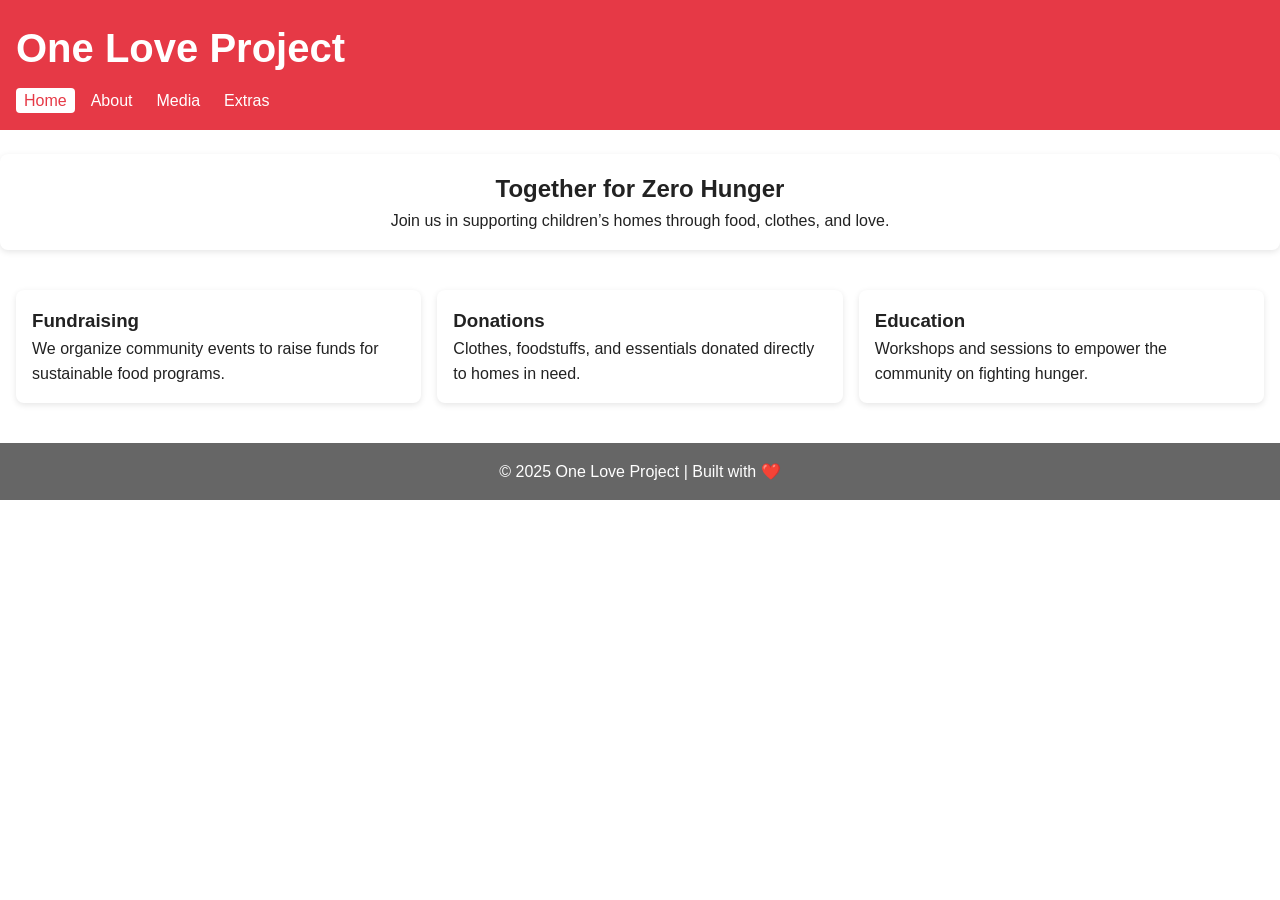
<file: index.html>
<!DOCTYPE html>
<html lang="en">
<head>
  <meta charset="UTF-8">
  <meta name="viewport" content="width=device-width, initial-scale=1.0">
  <title>One Love Project</title>
  <link rel="stylesheet" href="assets/css/styles.css">
</head>
<body>
  <!-- Skip link for accessibility -->
  <a href="#main" class="skip-link">Skip to content</a>

  <!-- Header and Navigation -->
  <header>
    <h1>One Love Project</h1>
    <nav>
      <ul>
        <li><a href="index.html" class="active">Home</a></li>
        <li><a href="about.html">About</a></li>
        <li><a href="media.html">Media</a></li>
        <li><a href="extras.html">Extras</a></li>
      </ul>
    </nav>
  </header>

  <!-- Main Content -->
  <main id="main">
    <!-- Hero section -->
    <section class="hero card">
      <h2>Together for Zero Hunger</h2>
      <p>Join us in supporting children’s homes through food, clothes, and love.</p>
    </section>

    <!-- Highlights -->
    <section class="highlights">
      <article class="card">
        <h3>Fundraising</h3>
        <p>We organize community events to raise funds for sustainable food programs.</p>
      </article>
      <article class="card">
        <h3>Donations</h3>
        <p>Clothes, foodstuffs, and essentials donated directly to homes in need.</p>
      </article>
      <article class="card">
        <h3>Education</h3>
        <p>Workshops and sessions to empower the community on fighting hunger.</p>
      </article>
    </section>
  </main>

  <!-- Footer -->
  <footer>
    <p>&copy; 2025 One Love Project | Built with ❤️</p>
  </footer>
</body>
</html>
</file>
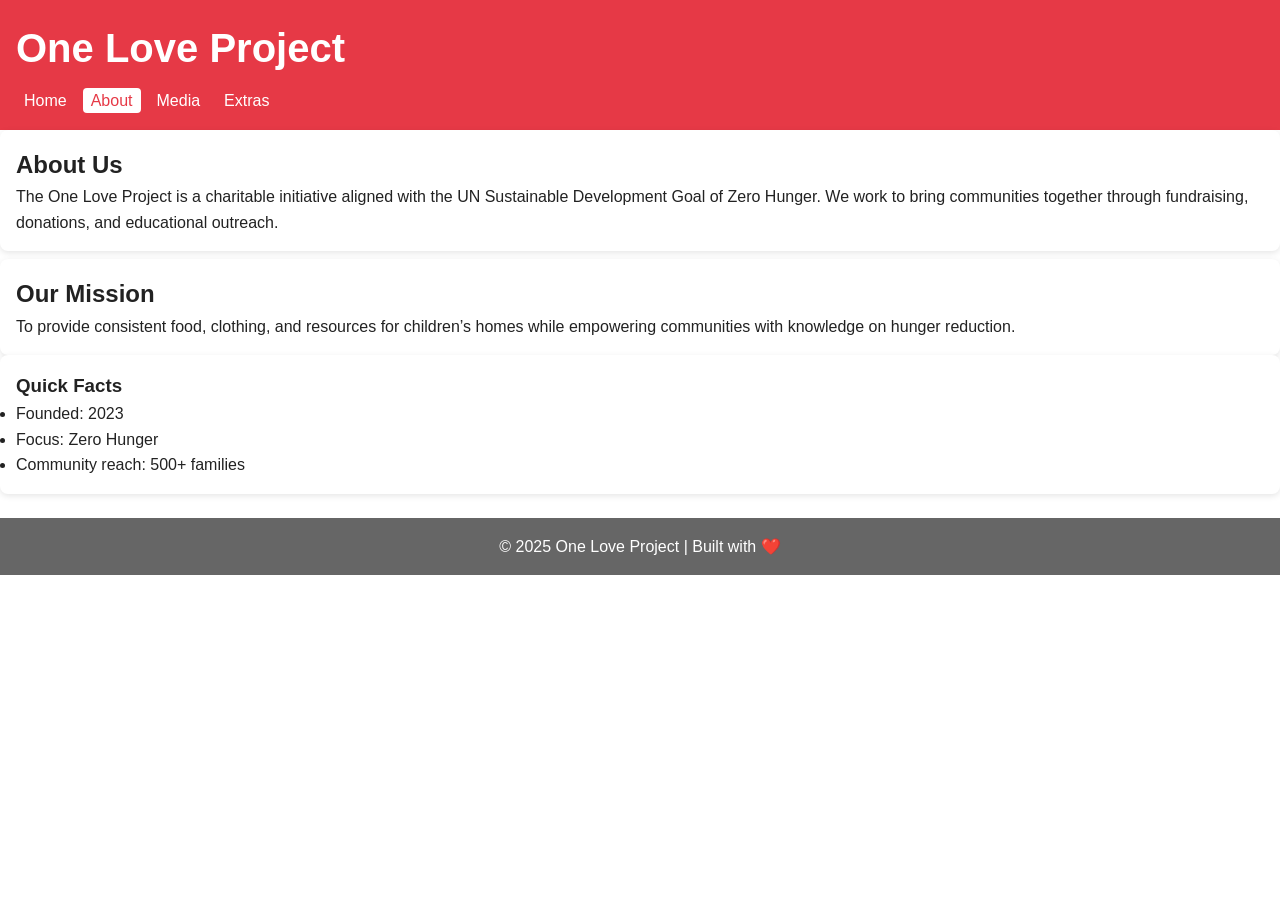
<file: about.html>
<!DOCTYPE html>
<html lang="en">
<head>
  <meta charset="UTF-8">
  <meta name="viewport" content="width=device-width, initial-scale=1.0">
  <title>About | One Love Project</title>
  <link rel="stylesheet" href="assets/css/styles.css">
</head>
<body>
  <a href="#main" class="skip-link">Skip to content</a>

  <header>
    <h1>One Love Project</h1>
    <nav>
      <ul>
        <li><a href="index.html">Home</a></li>
        <li><a href="about.html" class="active">About</a></li>
        <li><a href="media.html">Media</a></li>
        <li><a href="extras.html">Extras</a></li>
      </ul>
    </nav>
  </header>

  <main id="main">
    <section class="card">
      <h2>About Us</h2>
      <p>
        The One Love Project is a charitable initiative aligned with the UN Sustainable Development Goal of Zero Hunger.  
        We work to bring communities together through fundraising, donations, and educational outreach.
      </p>
    </section>

    <section class="card mt-2">
      <h2>Our Mission</h2>
      <p>
        To provide consistent food, clothing, and resources for children’s homes while empowering communities with knowledge on hunger reduction.
      </p>
    </section>
  </main>
    <aside class="card sidebar">
    <h3>Quick Facts</h3>
    <ul>
      <li>Founded: 2023</li>
      <li>Focus: Zero Hunger</li>
      <li>Community reach: 500+ families</li>
    </ul>
  </aside>

  <footer>
    <p>&copy; 2025 One Love Project | Built with ❤️</p>
  </footer>
</body>
</html>
</file>
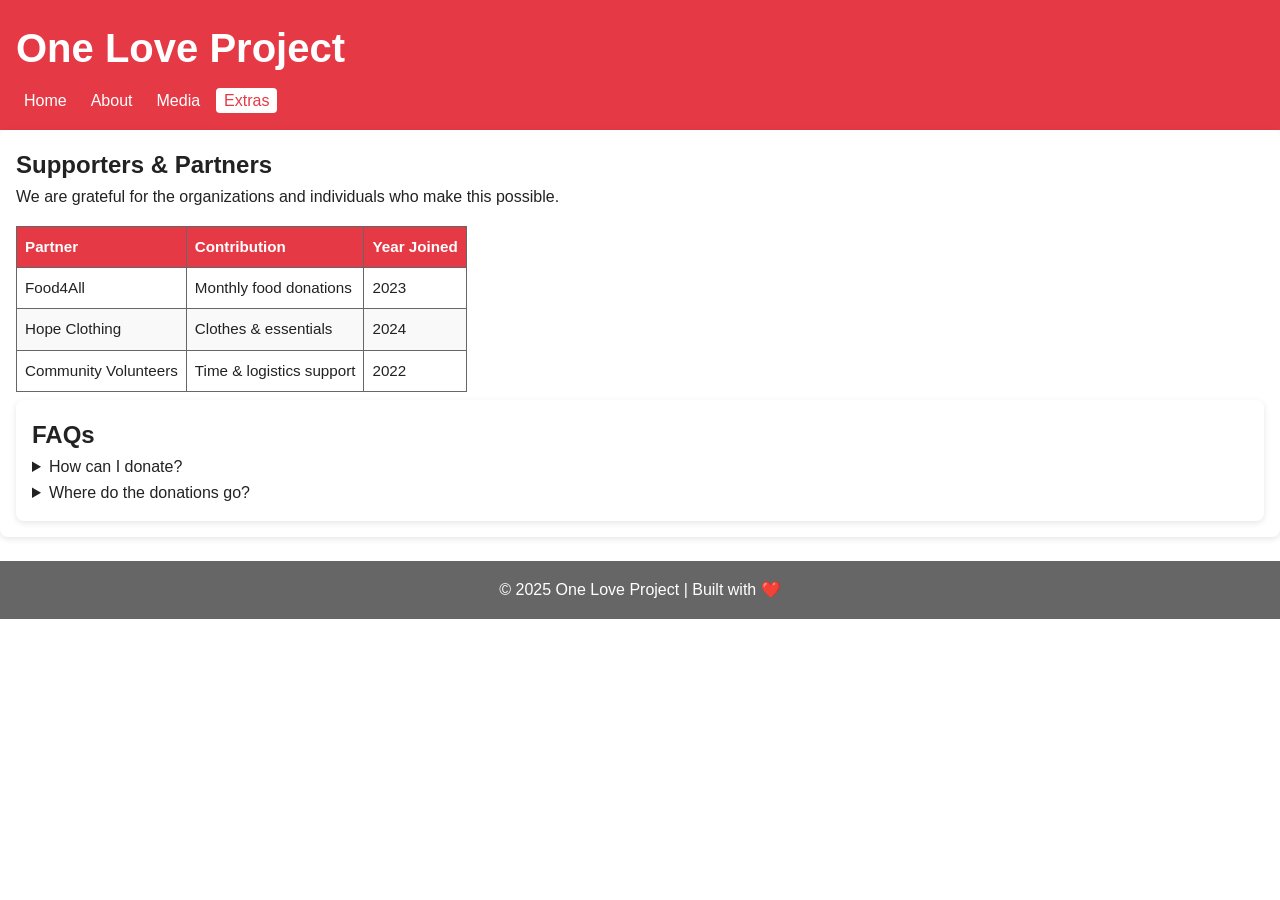
<file: extras.html>
<!DOCTYPE html>
<html lang="en">
<head>
  <meta charset="UTF-8">
  <meta name="viewport" content="width=device-width, initial-scale=1.0">
  <title>Extras | One Love Project</title>
  <link rel="stylesheet" href="assets/css/styles.css">
</head>
<body>
  <a href="#main" class="skip-link">Skip to content</a>

  <header>
    <h1>One Love Project</h1>
    <nav>
      <ul>
        <li><a href="index.html">Home</a></li>
        <li><a href="about.html">About</a></li>
        <li><a href="media.html">Media</a></li>
        <li><a href="extras.html" class="active">Extras</a></li>
      </ul>
    </nav>
  </header>

  <main id="main">
    <section class="card">
      <h2>Supporters & Partners</h2>
      <p>We are grateful for the organizations and individuals who make this possible.</p>

      <table>
        <thead>
          <tr>
            <th>Partner</th>
            <th>Contribution</th>
            <th>Year Joined</th>
          </tr>
        </thead>
        <tbody>
          <tr>
            <td>Food4All</td>
            <td>Monthly food donations</td>
            <td>2023</td>
          </tr>
          <tr>
            <td>Hope Clothing</td>
            <td>Clothes & essentials</td>
            <td>2024</td>
          </tr>
          <tr>
            <td>Community Volunteers</td>
            <td>Time & logistics support</td>
            <td>2022</td>
          </tr>
        </tbody>
      </table>
      <section class="card mt-2">
  <h2>FAQs</h2>
  <details>
    <summary>How can I donate?</summary>
    <p>You can donate food, clothes, or funds during our events or via our official channels.</p>
  </details>
  <details>
    <summary>Where do the donations go?</summary>
    <p>All donations are distributed directly to children’s homes and vulnerable families in the community.</p>
  </details>
</section>

    </section>
  </main>

  <footer>
    <p>&copy; 2025 One Love Project | Built with ❤️</p>
  </footer>
</body>
</html>
</file>
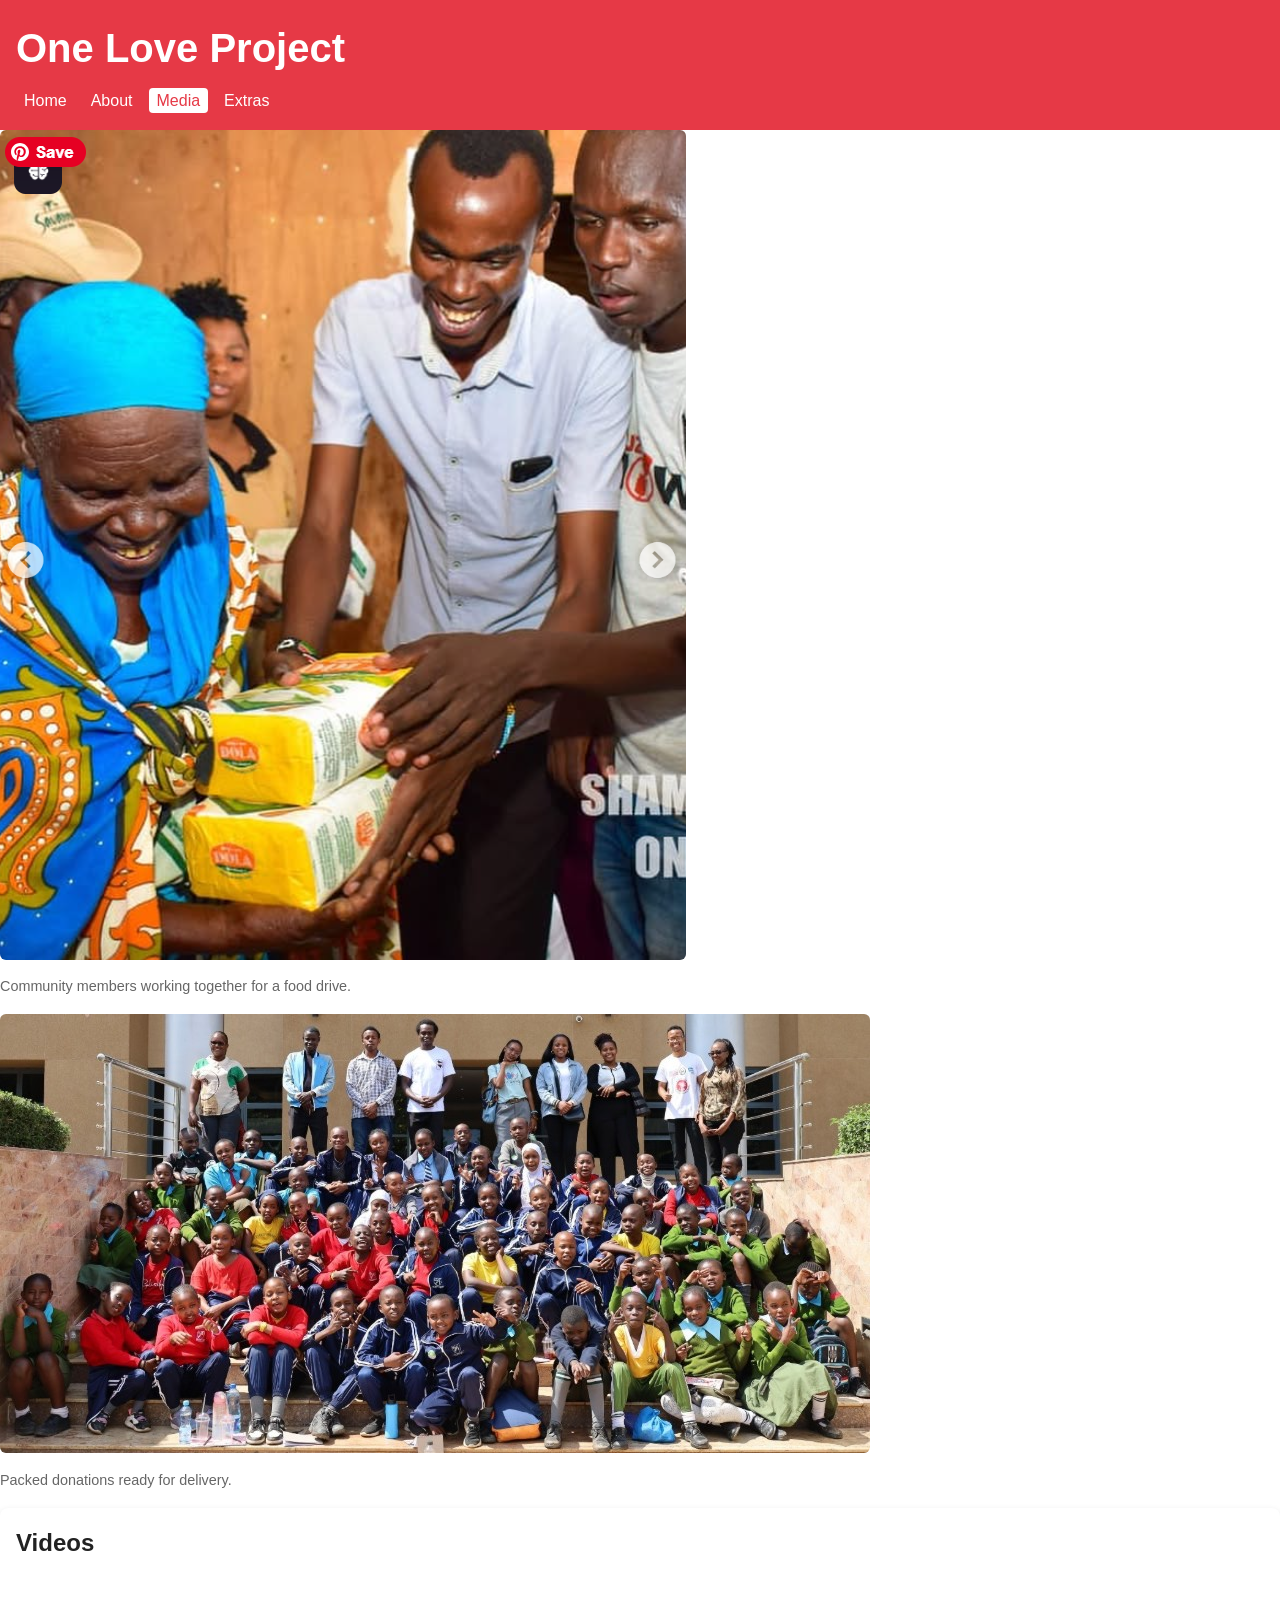
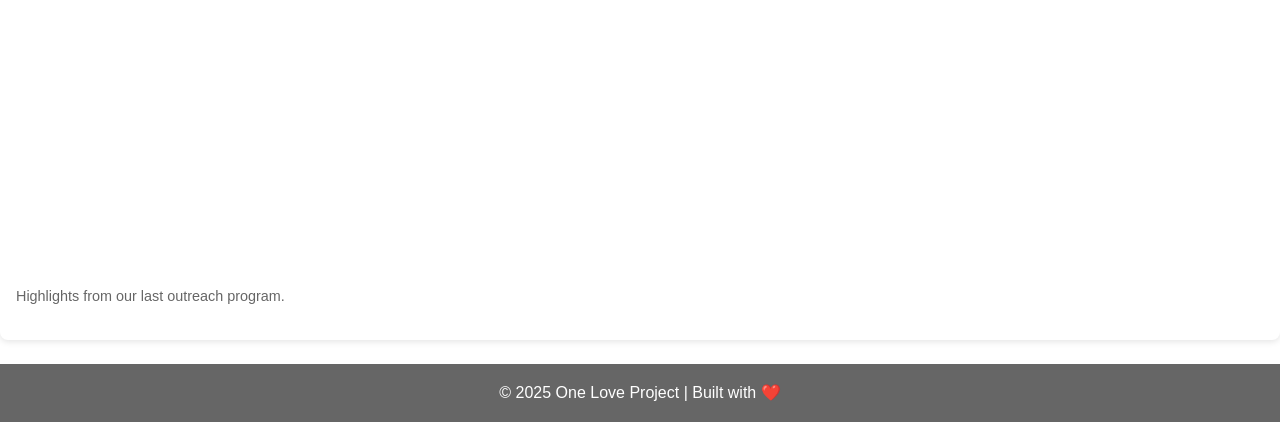
<file: media.html>
<!DOCTYPE html>
<html lang="en">
<head>
  <meta charset="UTF-8">
  <meta name="viewport" content="width=device-width, initial-scale=1.0">
  <title>Media | One Love Project</title>
  <link rel="stylesheet" href="assets/css/styles.css">
</head>
<body>
  <a href="#main" class="skip-link">Skip to content</a>

  <header>
    <h1>One Love Project</h1>
    <nav>
      <ul>
        <li><a href="index.html">Home</a></li>
        <li><a href="about.html">About</a></li>
        <li><a href="media.html" class="active">Media</a></li>
        <li><a href="extras.html">Extras</a></li>
      </ul>
    </nav>
  </header>

  <main id="main">
      <figure>
        <img src="event1.png" alt="Volunteers distributing food" />
        <figcaption>Community members working together for a food drive.</figcaption>
      </figure>

      <figure>
        <img src="event2.jpg" alt="Donated clothes being packed" />
        <figcaption>Packed donations ready for delivery.</figcaption>
      </figure>
    </section>

    <section class="card mt-2">
      <h2>Videos</h2>
      <figure>
<iframe width="560" height="315" src="https://www.youtube.com/embed/5QvkzsCqKqM?si=JtIgcUdyxRztonHE" title="YouTube video player" frameborder="0" allow="accelerometer; autoplay; clipboard-write; encrypted-media; gyroscope; picture-in-picture; web-share" referrerpolicy="strict-origin-when-cross-origin" allowfullscreen></iframe>
        <figcaption>Highlights from our last outreach program.</figcaption>
      </figure>
    </section>
  </main>

  <footer>
    <p>&copy; 2025 One Love Project | Built with ❤️</p>
  </footer>
</body>
</html>
</file>
<file: assets/css/styles.css>
/* =========================
   Design Tokens
========================= */
:root {
  /* Colors */
  --bg: #ffffff;
  --fg: #222222;
  --muted: #666666;
  --brand: #e63946;
  --brand-contrast: #ffffff;

  /* Typography */
  --font-sans: "Segoe UI", Roboto, Arial, sans-serif;
  --font-mono: "Courier New", monospace;
  --h1: 2.5rem;
  --h2: 2rem;
  --body: 1rem;

  /* Spacing scale */
  --space-1: 0.25rem;
  --space-2: 0.5rem;
  --space-3: 1rem;
  --space-4: 1.5rem;
  --space-5: 2rem;
}

/* Dark mode */
@media (prefers-color-scheme: dark) {
  :root {
    --bg: #121212;
    --fg: #f0f0f0;
    --muted: #bbbbbb;
    --brand: #ff6f61;
    --brand-contrast: #000000;
  }
}

/* =========================
   Base Reset & Rhythm
========================= */
*,
*::before,
*::after {
  box-sizing: border-box;
  margin: 0;
  padding: 0;
}

body {
  font-family: var(--font-sans);
  font-size: var(--body);
  background-color: var(--bg);
  color: var(--fg);
  line-height: 1.6;
  max-width: 100%;
}

/* Skip link */
.skip-link {
  position: absolute;
  top: -40px;
  left: 0;
  background: var(--brand);
  color: var(--brand-contrast);
  padding: var(--space-2);
  z-index: 100;
  transition: top 0.3s;
}
.skip-link:focus {
  top: 0;
}

/* =========================
   Layout
========================= */
header {
  background: var(--brand);
  color: var(--brand-contrast);
  padding: var(--space-3);
}

header h1 {
  font-size: var(--h1);
  margin-bottom: var(--space-2);
}

nav ul {
  display: flex;
  flex-wrap: wrap;
  list-style: none;
  gap: var(--space-2);
}

nav a {
  color: var(--brand-contrast);
  text-decoration: none;
  padding: var(--space-1) var(--space-2);
  border-radius: 4px;
}
nav a:hover,
nav a:focus,
nav a.active {
  background: var(--brand-contrast);
  color: var(--brand);
}

/* Hero section */
.hero {
  text-align: center;
  padding: var(--space-5);
  margin: var(--space-4) auto;
}

/* Highlights grid */
.highlights {
  display: grid;
  grid-template-columns: 1fr;
  gap: var(--space-3);
  padding: var(--space-3);
}

@media (min-width: 768px) {
  .highlights {
    grid-template-columns: repeat(3, 1fr);
  }
}

/* =========================
   Components
========================= */
.card {
  background: var(--bg);
  padding: var(--space-3);
  border-radius: 8px;
  box-shadow: 0 2px 6px rgba(0,0,0,0.1);
  transition: transform 0.3s, box-shadow 0.3s;
}
.card:hover {
  transform: translateY(-4px);
  box-shadow: 0 4px 12px rgba(0,0,0,0.2);
}

/* =========================
   Tables (Extras page)
========================= */
table {
  width: 100%;
  border-collapse: collapse;
  margin-top: var(--space-3);
  font-size: 0.95rem;
}

th, td {
  padding: var(--space-2);
  border: 1px solid var(--muted);
  text-align: left;
}

th {
  background: var(--brand);
  color: var(--brand-contrast);
}

tbody tr:nth-child(even) {
  background: #f9f9f9;
}

@media (prefers-color-scheme: dark) {
  tbody tr:nth-child(even) {
    background: #1f1f1f;
  }
}

/* Responsive table wrapper */
table {
  display: block;
  overflow-x: auto;
  white-space: nowrap;
}

/* =========================
   Media (Media page)
========================= */
img,
video {
  max-width: 100%;
  height: auto;
  border-radius: 6px;
  margin-bottom: var(--space-2);
}

figcaption {
  font-size: 0.9rem;
  color: var(--muted);
  margin-bottom: var(--space-3);
}

/* =========================
   Footer
========================= */
footer {
  background: var(--muted);
  color: var(--brand-contrast);
  text-align: center;
  padding: var(--space-3);
  margin-top: var(--space-4);
}

/* =========================
   Utilities
========================= */
.text-center {
  text-align: center;
}
.mt-2 { margin-top: var(--space-2); }
.mb-3 { margin-bottom: var(--space-3); }
.visually-hidden {
  position: absolute;
  width: 1px;
  height: 1px;
  margin: -1px;
  overflow: hidden;
  clip: rect(0, 0, 0, 0);
  border: 0;
}

/* Reduced motion */
@media (prefers-reduced-motion: reduce) {
  * {
    animation: none !important;
    transition: none !important;
  }
}
/* Inline semantics */
code {
  font-family: var(--font-mono);
  background: #f4f4f4;
  padding: 0.2em 0.4em;
  border-radius: 4px;
}

kbd {
  font-family: var(--font-mono);
  background: #333;
  color: #fff;
  padding: 0.2em 0.4em;
  border-radius: 3px;
}

samp {
  font-family: var(--font-mono);
  color: var(--brand);
}

abbr {
  border-bottom: 1px dotted var(--muted);
  cursor: help;
}

mark {
  background: yellow;
  color: black;
  padding: 0.1em 0.3em;
  border-radius: 2px;
}
</file>
